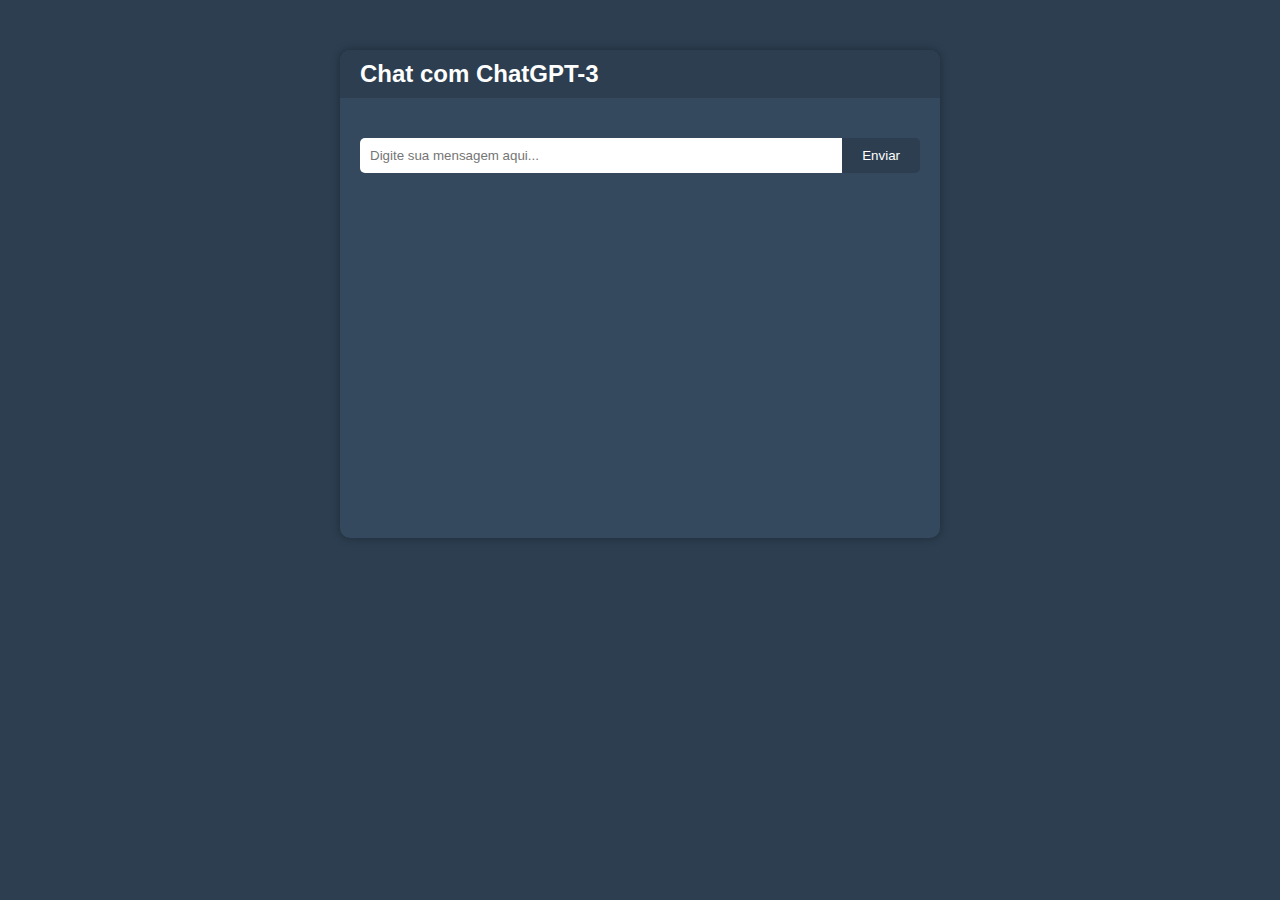
<file: chatgpt3.html>
<!DOCTYPE html>
<html>
<head>
	<title>Chat com ChatGPT-3</title>
	<link rel="stylesheet" href="chatgpt3_estilo.css">
	<meta charset="utf-8">
</head>
<body>
	<div class="chat-container">
		<div class="chat-header">
			<h2>Chat com ChatGPT-3</h2>
		</div>
		<div class="chat-area">
			<div class="chat-messages">
			</div>
			<div class="chat-input">
				<input type="text" id="user-input" placeholder="Digite sua mensagem aqui...">
				<button id="send-button">Enviar</button>
			</div>
		</div>
	</div>
	<script src="chat.js"></script>
</body>
</html>
</file>
<file: chatgpt3_estilo.css>
body {
	background-color: #2c3e50;
}

.chat-container {
	max-width: 600px;
	margin: 50px auto;
	background-color: #34495e;
	border-radius: 10px;
	box-shadow: 0 0 10px rgba(0, 0, 0, 0.3);
	font-family: Arial, sans-serif;
	color: #fff;
}

.chat-header {
	padding: 10px 20px;
	background-color: #2c3e50;
	border-top-left-radius: 10px;
	border-top-right-radius: 10px;
}

.chat-header h2 {
	margin: 0;
	font-size: 24px;
}

.chat-area {
	padding: 20px;
	height: 400px;
	overflow-y: scroll;
}

.chat-messages {
	margin-bottom: 20px;
}

.chat-messages p {
	padding: 10px;
	background-color: #2c3e50;
	border-radius: 5px;
	margin: 10px 0;
}

.chat-input {
	display: flex;
}

.chat-input input {
	flex: 1;
	padding: 10px;
	border: none;
	border-radius: 5px 0 0 5px;
}

.chat-input button {
	padding: 10px 20px;
	background-color: #2c3e50;
	border: none;
	border-radius: 0 5px 5px 0;
	color: #fff;
	cursor: pointer;
}
</file>
